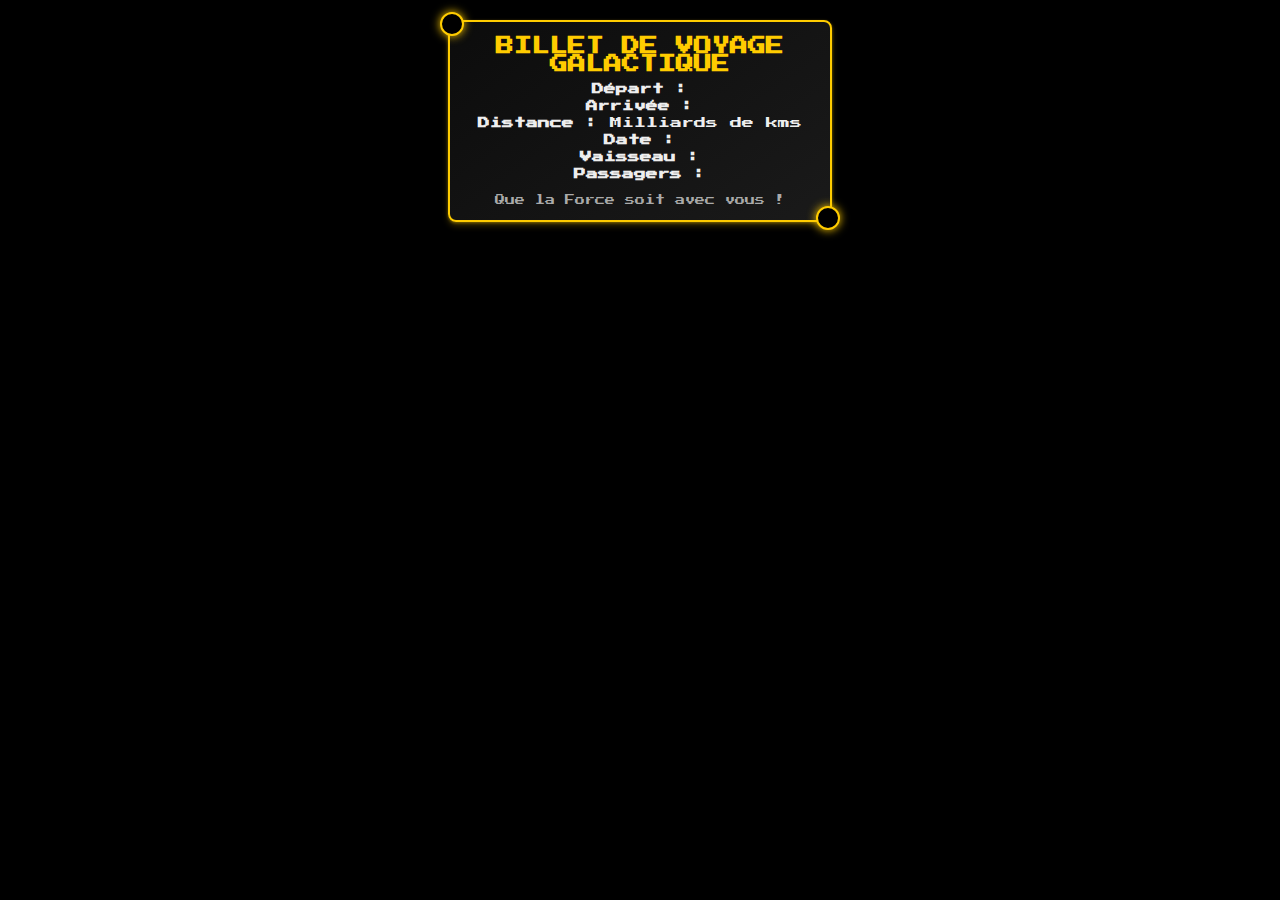
<file: assets/blank_pages/billet.html>
<!DOCTYPE html>
<html lang="en">
<head>
    <meta charset="UTF-8">
    <meta name="viewport" content="width=device-width, initial-scale=1.0">
    <title>Billet Galactique</title>
    <link href="https://fonts.googleapis.com/css2?family=Press+Start+2P&display=swap" rel="stylesheet">
    <style>
        body {
            font-family: 'Press Start 2P', monospace;
            background-color: #000;
            color: #fff;
            margin: 0;
            padding: 0;
        }

        .ticket {
            width: 350px;
            margin: 20px auto;
            padding: 15px;
            border: 2px solid #ffcc00;
            border-radius: 8px;
            background: linear-gradient(145deg, #0c0c0c, #1a1a1a);
            box-shadow: 0 4px 6px rgba(255, 204, 0, 0.2), 0 1px 3px rgba(255, 204, 0, 0.4);
            text-align: center;
            position: relative;
        }

        .ticket::before, .ticket::after {
            content: '';
            position: absolute;
            width: 20px;
            height: 20px;
            border: 2px solid #ffcc00;
            border-radius: 50%;
            background: #000;
            box-shadow: 0 0 10px #ffcc00;
        }

        .ticket::before {
            top: -10px;
            left: -10px;
        }

        .ticket::after {
            bottom: -10px;
            right: -10px;
        }

        .ticket h2 {
            font-size: 18px;
            color: #ffcc00;
            margin: 0 0 10px;
            text-transform: uppercase;
        }

        .ticket p {
            margin: 5px 0;
            color: #eee;
            font-size: 12px;
        }

        .ticket .highlight {
            color: #ffcc00;
            font-weight: bold;
        }

        .ticket-footer {
            margin-top: 15px;
            font-size: 10px;
            color: #aaa;
        }

        .orbit-logo {
            width: 80%;
            margin: 10px auto;
            opacity: 0.8;
        }

    </style>
</head>
<body>
    <div id="ticket-template">
        <div class="ticket">
            <h2>Billet de Voyage Galactique</h2>
            <p><strong>Départ :</strong> <span class="highlight" id="departure"></span></p>
            <p><strong>Arrivée :</strong> <span class="highlight" id="arrival"></span></p>
            <p><strong>Distance :</strong> <span id="distance"></span> Milliards de kms</p>
            <p><strong>Date :</strong> <span id="time_of_order"></span></p>
            <p><strong>Vaisseau :</strong> <span class="highlight" id="ship"></span></p>
            <p><strong>Passagers :</strong> <span id="number_of_ticket"></span></p>
            <div class="ticket-footer">Que la Force soit avec vous !</div>
        </div>
    </div>
</body>
</html>
</file>
